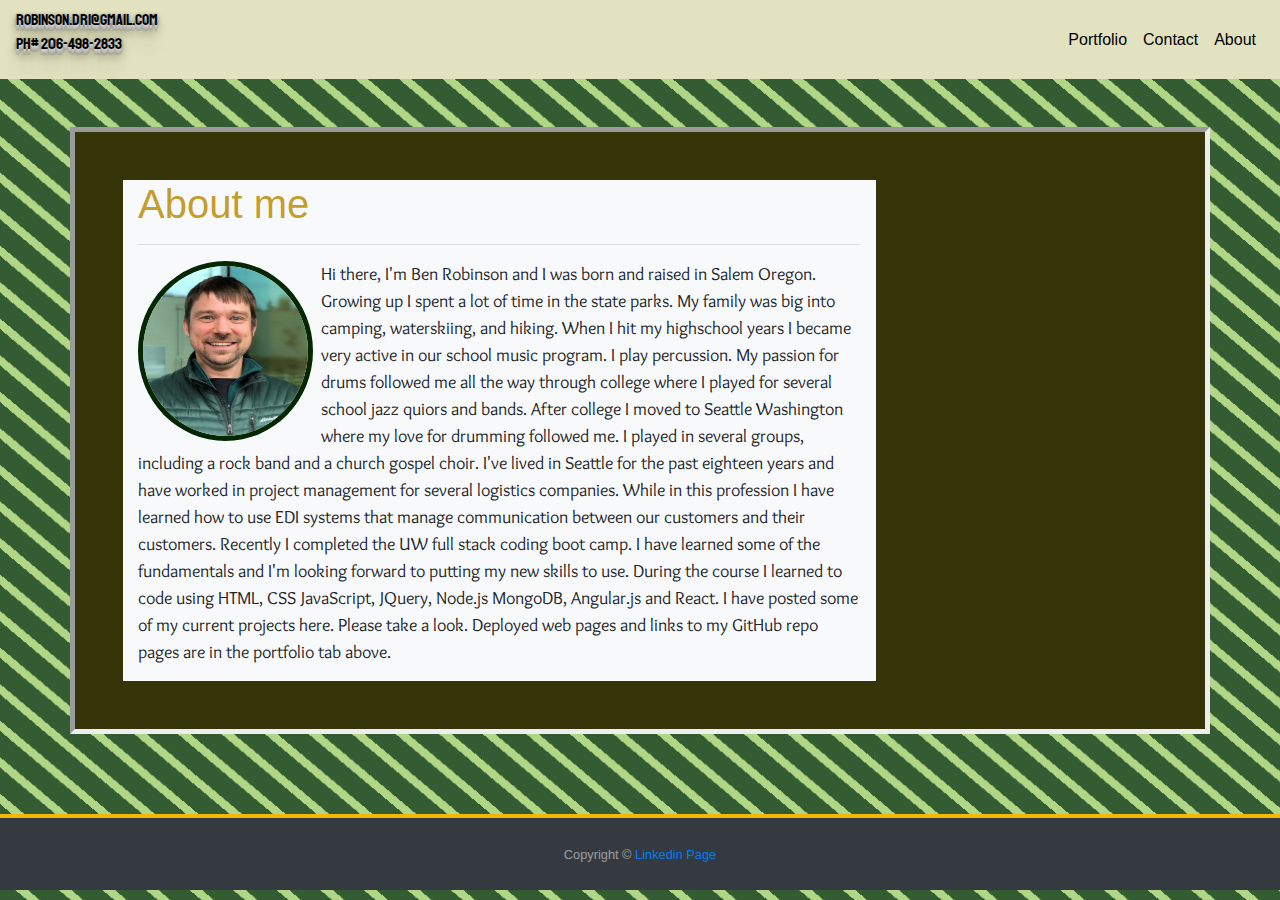
<file: about.html>
<!DOCTYPE html>
<html lang="en">
<head>
    <meta charset="UTF-8">
    <meta name="viewport" content="width=device-width, initial-scale=1.0">
    <title>About Me</title>
    <link rel="stylesheet" href="https://stackpath.bootstrapcdn.com/bootstrap/4.5.2/css/bootstrap.min.css" integrity="sha384-JcKb8q3iqJ61gNV9KGb8thSsNjpSL0n8PARn9HuZOnIxN0hoP+VmmDGMN5t9UJ0Z" crossorigin="anonymous">
    <link href="https://fonts.googleapis.com/css2?family=Fredoka+One&family=Overlock&display=swap" rel="stylesheet">
    <link href="https://fonts.googleapis.com/css2?family=Staatliches&display=swap" rel="stylesheet">
    <link rel="stylesheet" href="./assets/about_me.css">
</head>
<body>
    <nav class="navbar navbar-expand-lg navco mb-5"> 
      <p class="emailP">robinson.dri@gmail.com <br> PH# 206-498-2833</p>      
        <button class="navbar-toggler" type="button" data-toggle="collapse" data-target="#navbarSupportedContent" aria-controls="navbarSupportedContent" aria-expanded="false" aria-label="Toggle navigation">
          <span class="navbar-toggler-icon">=</span>
        </button>
        
      
        <div class="collapse navbar-collapse" id="navbarSupportedContent">
          <ul class="navbar-nav ml-auto">
            <li class="nav-item">
              <a class="nav-link" href="index.html">Portfolio</a>
            </li>
            <li class="nav-item">
              <a class="nav-link" href="contact.html">Contact</a>
            </li>            
            <li class="nav-item active">
              <a class="nav-link" href="about.html">About <span class="sr-only">(current)</span></a>
            </li>            
          </ul>          
        </div>
      </nav>
    
      <main class="container">
               <div class="row">
                  <div class="col-md-8 mt-5 ml-5 bg-light">
                  <h1 style="color: #bb8e07da">About me</h1>
                  <hr/>
                </div>
              </div>
            
          <div class="row">
              <div class="col-md-8 mb-5 ml-5 bg-light">
                 <div class="float-left">
                  <img src="./assets/IMG_1527.jpg" alt="head shot" style="width:175px;height:180px;" class="mr-2 imgBorder">
                   </div>
                  <p class="aboutP">   Hi there, I'm Ben Robinson and I was born and raised in Salem Oregon.  Growing up I spent a lot of time in the state parks.  My family was big into camping, waterskiing, and hiking.  When I hit my highschool years I became very active in our school music program.  I play percussion.  My passion for drums followed me all the way through college where I played for several school jazz quiors and bands.  After college I moved to Seattle Washington where my love for drumming followed me.  I played in several groups, including a rock band and a church gospel choir.  I've lived in Seattle for the past eighteen years and have worked in project management for several logistics companies.  While in this profession I have learned how to use EDI systems that manage communication between our customers and their customers.  Recently I completed the UW full stack coding boot camp.  I have learned some of the fundamentals and I'm looking forward to putting my new skills to use.  During the course I learned to code using HTML, CSS JavaScript, JQuery, Node.js MongoDB, Angular.js and React. I have posted some of my current projects here.  Please take a look.  Deployed web pages and links to my GitHub repo pages are in the portfolio tab above. </p>
                   </div>
              </div>
            </div>
          </div> 
              
      </main>
    
      <div class="row">
        <div class="col-md-12 footer">

        <footer id="sticky-footer" class="py-4 bg-dark text-white-50 mt-1">
        <div class="container text-center">
          <small>Copyright &copy; <a href="www.linkedin.com/in/benrobinsonwebdev">Linkedin Page</small></a>
        </div>
      
        </footer>
       </div>
    </div>


    <script type="text/javascript" src="https://platform.linkedin.com/badges/js/profile.js" async defer></script>
  <script src="https://code.jquery.com/jquery-3.5.1.slim.min.js" integrity="sha384-DfXdz2htPH0lsSSs5nCTpuj/zy4C+OGpamoFVy38MVBnE+IbbVYUew+OrCXaRkfj" crossorigin="anonymous"></script>
<script src="https://cdn.jsdelivr.net/npm/bootstrap@4.5.3/dist/js/bootstrap.bundle.min.js" integrity="sha384-ho+j7jyWK8fNQe+A12Hb8AhRq26LrZ/JpcUGGOn+Y7RsweNrtN/tE3MoK7ZeZDyx" crossorigin="anonymous"></script>
    
</body>
</html>
</file>
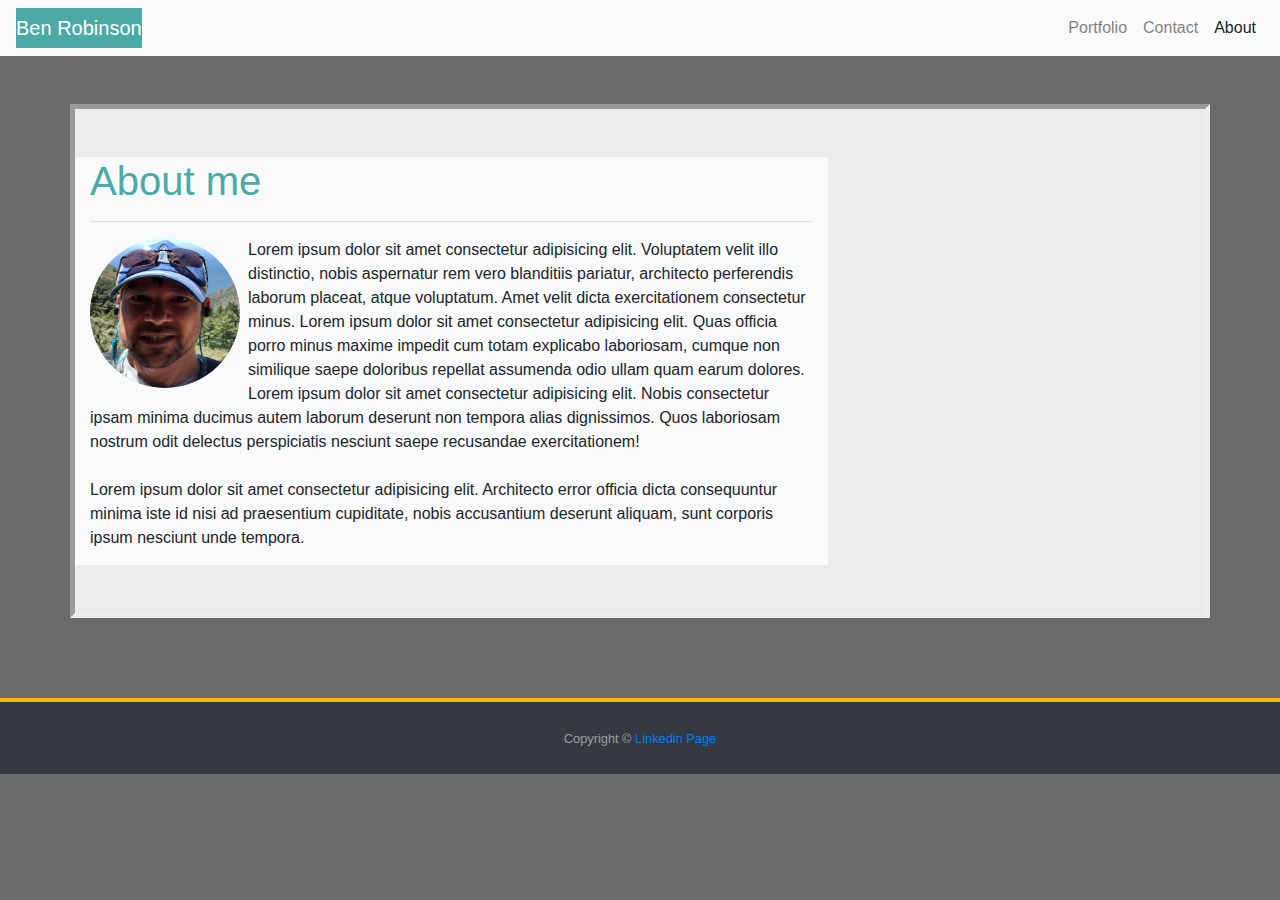
<file: about_me.html>
<!DOCTYPE html>
<html lang="en">
<head>
    <meta charset="UTF-8">
    <meta name="viewport" content="width=device-width, initial-scale=1.0">
    <title>About Me</title>
    <link rel="stylesheet" href="https://stackpath.bootstrapcdn.com/bootstrap/4.5.2/css/bootstrap.min.css" integrity="sha384-JcKb8q3iqJ61gNV9KGb8thSsNjpSL0n8PARn9HuZOnIxN0hoP+VmmDGMN5t9UJ0Z" crossorigin="anonymous">
    <link rel="stylesheet" href="about_me.css">
</head>
<body>
    <nav class="navbar navbar-expand-lg navbar-light navco mb-5 bg-light">
        <a class="navbar-brand" style="background-color: #4AAAA5; color: white" href="https://www.linkedin.com/feed/">Ben Robinson</a>
        <button class="navbar-toggler" type="button" data-toggle="collapse" data-target="#navbarSupportedContent" aria-controls="navbarSupportedContent" aria-expanded="false" aria-label="Toggle navigation">
          <span class="navbar-toggler-icon"></span>
        </button>
        
      
        <div class="collapse navbar-collapse" id="navbarSupportedContent">
          <ul class="navbar-nav ml-auto">
            <li class="nav-item">
              <a class="nav-link" href="C:\Users\robin\developer\boot-camp\homework\Portfolio\index.html">Portfolio</a>
            </li>
            <li class="nav-item">
              <a class="nav-link" href="C:\Users\robin\developer\boot-camp\homework\Portfolio\contact.html">Contact</a>
            </li>            
            <li class="nav-item active">
              <a class="nav-link" href="C:\Users\robin\developer\boot-camp\homework\Portfolio\about_me.html">About <span class="sr-only">(current)</span></a>
            </li>            
          </ul>          
        </div>
      </nav>
    
      <main class="container" style="background-color: #EBEBEB">
               <div class="row">
                  <div class="col-md-8 mt-5 bg-light">
                  <h1 style="color: #4AAAA5">About me</h1>
                  <hr/>
                </div>
              </div>
             
          <div class="row">
              <div class="col-md-8 mb-5 bg-light">
                 <div class="float-left">
                  <img src="IMG_1352 (2).jpg" alt="ollie" style="width:150px;height:150px;" class="mr-2">
                   </div>
                  <p>Lorem ipsum dolor sit amet consectetur adipisicing elit. Voluptatem velit illo distinctio, nobis aspernatur rem vero blanditiis pariatur, architecto perferendis laborum placeat, atque voluptatum. Amet velit dicta exercitationem consectetur minus. Lorem ipsum dolor sit amet consectetur adipisicing elit. Quas officia porro minus maxime impedit cum totam explicabo laboriosam, cumque non similique saepe doloribus repellat assumenda odio ullam quam earum dolores. Lorem ipsum dolor sit amet consectetur adipisicing elit. Nobis consectetur ipsam minima ducimus autem laborum deserunt non tempora alias dignissimos. Quos laboriosam nostrum odit delectus perspiciatis nesciunt saepe recusandae exercitationem!<br><br> Lorem ipsum dolor sit amet consectetur adipisicing elit. Architecto error officia dicta consequuntur minima iste id nisi ad praesentium cupiditate, nobis accusantium deserunt aliquam, sunt corporis ipsum nesciunt unde tempora.</p>
                   </div>
              </div>
            </div>
          </div>       
      </main>
    
      <div class="row">
        <div class="col-md-12 footer">

        <footer id="sticky-footer" class="py-4 bg-dark text-white-50 mt-1">
        <div class="container text-center">
          <small>Copyright &copy; <a href="https://www.linkedin.com/feed/">Linkedin Page</small></a>
        </div>
      
        </footer>
       </div>
    </div>

    
</body>
</html>
</file>
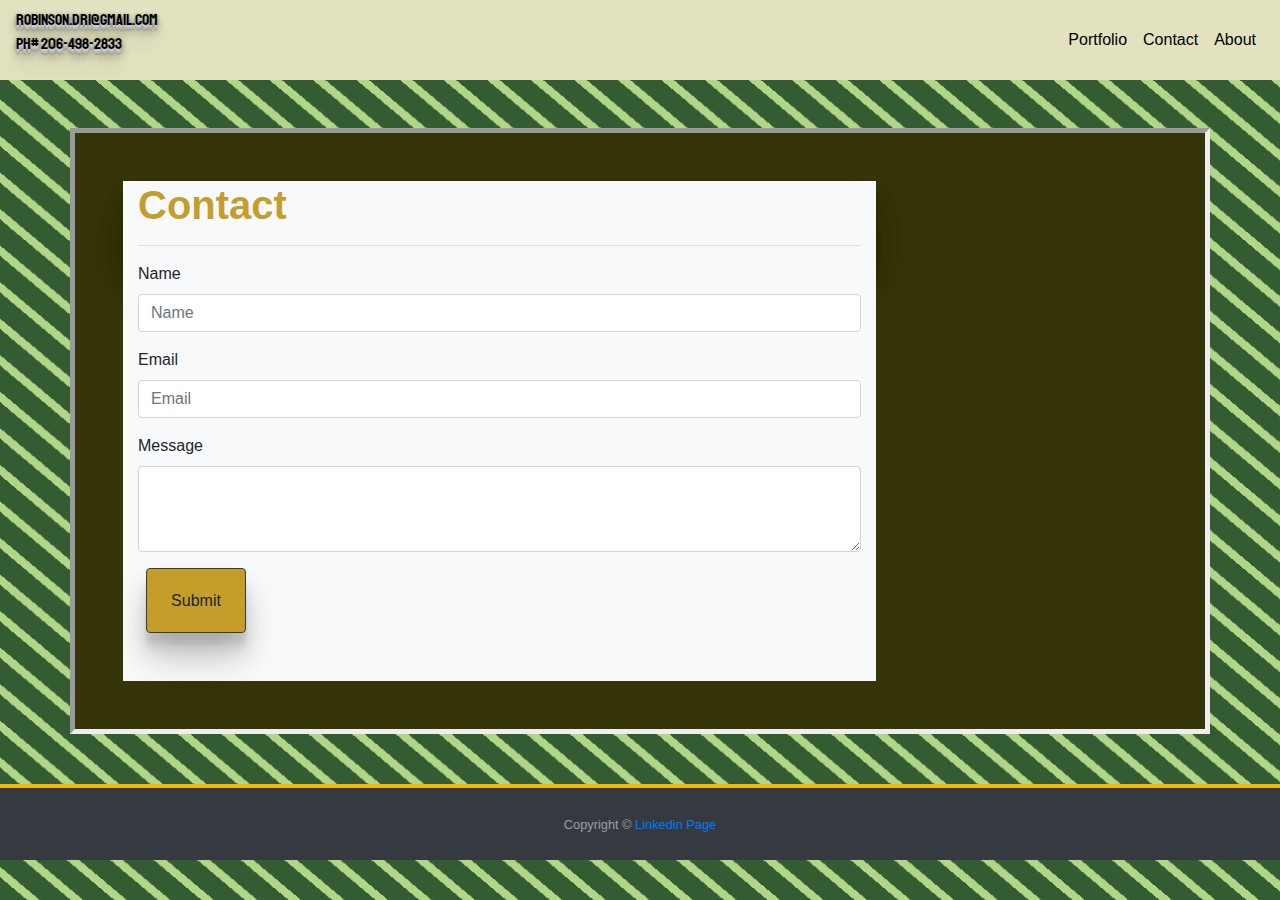
<file: contact.html>
<!DOCTYPE html>
<html lang="en">
<head>
  <meta charset="UTF-8">
  <meta name="viewport" content="width=device-width, initial-scale=1.0">
  <title>Contact</title>
  <link rel="stylesheet" href="https://stackpath.bootstrapcdn.com/bootstrap/4.5.2/css/bootstrap.min.css" integrity="sha384-JcKb8q3iqJ61gNV9KGb8thSsNjpSL0n8PARn9HuZOnIxN0hoP+VmmDGMN5t9UJ0Z" crossorigin="anonymous">
  <link href="https://fonts.googleapis.com/css2?family=Dancing+Script&family=Monoton&family=Staatliches&display=swap" rel="stylesheet">
  <link rel="stylesheet" href="./assets/contact.css">
</head>
<body>
  <nav class="navbar navbar-expand-lg navco mb-5">
    <p class="emailP">robinson.dri@gmail.com <br> PH# 206-498-2833</p>

    <button class="navbar-toggler" type="button" data-toggle="collapse" data-target="#navbarSupportedContent" aria-controls="navbarSupportedContent" aria-expanded="false" aria-label="Toggle navigation">
      <span class="navbar-toggler-icon">=</span>
    </button>
    
  
    <div class="collapse navbar-collapse" id="navbarSupportedContent">
      <ul class="navbar-nav ml-auto">
        <li class="nav-item">
          <a class="nav-link" href="index.html">Portfolio</a>
        </li>
        <li class="nav-item active">
          <a class="nav-link" href="contact.html">Contact <span class="sr-only">(current)</span></a>
        </li>            
        <li class="nav-item">
          <a class="nav-link" href="about.html">About</a>
        </li>            
      </ul>          
    </div>
  </nav>


  <main class="container">
    <div class="row">
      <div class="cardShadow col-md-8 mt-5 ml-5 bg-light">
        <h1 style="color: #bb8e07da; font-weight: 900">Contact</h1>
        <hr/>
      </div>
    </div>
    <div class="row">
      <div class="col-md-8 ml-5 mb-5 bg-light">
        <form>
          <div class="form-group">
            <label for="exampleFormControlInput1">Name</label>
            <input type="text" class="form-control" id="exampleFormControlInput1" placeholder="Name">
          </div>
          <div class="form-group">
            <label for="exampleFormControlInput1">Email</label>
            <input type="email" class="form-control" id="exampleFormControlInput1" placeholder="Email">
          </div>          
          <div class="form-group">
            <label for="exampleFormControlTextarea1">Message</label>
            <textarea class="form-control" id="message" rows="3"></textarea>
          </div>
          <button type="submit" class="cardShadow btn border border-dark ml-2 mb-5" style="background-color: #bb8e07da">Submit</button>
        </form>
      </div>      
    </div>
  </main> 

  <div class="row">
    <div class="col-md-12 footer">

  <footer id="footer" class="py-4 bg-dark text-white-50 mt-1">
    <div class="container text-center">
      <small>Copyright &copy; <a href="www.linkedin.com/in/benrobinsonwebdev">Linkedin Page</small></a>
    </div>  
  </footer>

 </div>
   </div>

   <script type="text/javascript" src="https://platform.linkedin.com/badges/js/profile.js" async defer></script>
  <script src="https://code.jquery.com/jquery-3.5.1.slim.min.js" integrity="sha384-DfXdz2htPH0lsSSs5nCTpuj/zy4C+OGpamoFVy38MVBnE+IbbVYUew+OrCXaRkfj" crossorigin="anonymous"></script>
<script src="https://cdn.jsdelivr.net/npm/bootstrap@4.5.3/dist/js/bootstrap.bundle.min.js" integrity="sha384-ho+j7jyWK8fNQe+A12Hb8AhRq26LrZ/JpcUGGOn+Y7RsweNrtN/tE3MoK7ZeZDyx" crossorigin="anonymous"></script>
</body>
</html>
</file>
<file: assets/about_me.css>
body {
    background-image: linear-gradient(40deg, #b1d685 14.29%, #335c33 14.29%, #335c33 50%, #b1d685 50%, #b1d685 64.29%, #335c33 64.29%, #335c33 100%);
background-size: 43.56px 36.55px;
}
hr {
    width: 100%;
}
main {
    margin-bottom: 80px;
    background-color: #353509;
    border-style: inset;
    border-width: thick;
    /* background-color: #e2e2c0; */
}
p {
    margin-bottom: 15px;
}
.footer {
    background-color: #f2b707;
    height: 10px;
}
img {
    border-radius: 50%;
}
.navbar {
    background-color: #e2e2c0;
}
.nav-link {
    color: black;
}
.aboutP {
    font-family: "overlock";
    font-size: large;
}
.emailP {
    font-family: 'Staatliches';
    /* background: #0e8dbc; */
    color: black;
    text-shadow: 0 1px 0 #ccc,
                 0 2px 0 #c9c9c9,
                 0 3px 0 #bbb,
                 0 4px 0 #b9b9b9,
                 0 5px 0 #aaa,
                 0 6px 1px rgba(0,0,0,.1),
                 0 0 5px rgba(0,0,0,.1),
                 0 1px 3px rgba(0,0,0,.3),
                 0 3px 5px rgba(0,0,0,.2),
                 0 5px 10px rgba(0,0,0,.25),
                 0 10px 10px rgba(0,0,0,.2),
                 0 20px 20px rgba(0,0,0,.15);

}
.navbar-toggler-icon {
    color: white;
    background-color: black;
   
}
.pencil-effect {
    background-image: url("/assets/IMG_1527.jpg");
    background-size: cover;
    background-position: center;
  }
  
  @supports (filter: invert(1)) and (background-blend-mode: difference) {
    .pencil-effect {
      background-image: url("/assets/IMG_1527.jpg"), url("/assets/IMG_1527.jpg");
      background-blend-mode: difference;
      background-position: calc(50% - 1px) calc(50% - 1px), calc(50% + 1px) calc(50% + 1px);
      filter: brightness(2) invert(1) grayscale(1);
      box-shadow: inset 0 0 0 1px black;
    }
  }

  .insideBackground {
    background-image: linear-gradient(40deg, #b1d685 14.29%, #335c33 14.29%, #335c33 50%, #b1d685 50%, #b1d685 64.29%, #335c33 64.29%, #335c33 100%);
    background-size: 43.56px 36.55px;
  }
  .imgBorder {
      border: 5px solid #032603;
  }
</file>
<file: about_me.css>
body {
    background-color: #6B6B6A;
}
hr {
    width: 100%;
}
main {
    margin-bottom: 80px;
    background-color: #e2e2c0;
    border-style: inset;
    border-width: thick;
    /* background-color: #e2e2c0; */
}
p {
    margin-bottom: 15px;
}
.footer {
    background-color: #f2b707;
    height: 10px;
}
img {
    border-radius: 50%;
}
.navbar {
    background-color: #e2e2c0;
}
.nav-link {
    color: black;
}
.aboutP {
    font-family: "overlock";
    font-size: large;
}
.emailP {
    font-family: 'Staatliches';
    /* background: #0e8dbc; */
    color: black;
    text-shadow: 0 1px 0 #ccc,
                 0 2px 0 #c9c9c9,
                 0 3px 0 #bbb,
                 0 4px 0 #b9b9b9,
                 0 5px 0 #aaa,
                 0 6px 1px rgba(0,0,0,.1),
                 0 0 5px rgba(0,0,0,.1),
                 0 1px 3px rgba(0,0,0,.3),
                 0 3px 5px rgba(0,0,0,.2),
                 0 5px 10px rgba(0,0,0,.25),
                 0 10px 10px rgba(0,0,0,.2),
                 0 20px 20px rgba(0,0,0,.15);

}
</file>
<file: assets/contact.css>
body {
    background-image: linear-gradient(40deg, #b1d685 14.29%, #335c33 14.29%, #335c33 50%, #b1d685 50%, #b1d685 64.29%, #335c33 64.29%, #335c33 100%);
background-size: 43.56px 36.55px;
}
main {
    background-color: #353509;
    margin-bottom: 50px;
    border-style: inset;
    border-width: thick;
    
}
hr {
    width: 100%;
}
button {
    width: 100px;
    height: 65px;
}
.footer {
    background-color: #f2b707;
    height: 10px;
}
.navbar {
    background-color: #e2e2c0;
}
.nav-link {
    color: black;
}
.emailP {
    font-family: 'Staatliches';
    /* background: #0e8dbc; */
    color: black;
    text-shadow: 0 1px 0 #ccc,
                 0 2px 0 #c9c9c9,
                 0 3px 0 #bbb,
                 0 4px 0 #b9b9b9,
                 0 5px 0 #aaa,
                 0 6px 1px rgba(0,0,0,.1),
                 0 0 5px rgba(0,0,0,.1),
                 0 1px 3px rgba(0,0,0,.3),
                 0 3px 5px rgba(0,0,0,.2),
                 0 5px 10px rgba(0,0,0,.25),
                 0 10px 10px rgba(0,0,0,.2),
                 0 20px 20px rgba(0,0,0,.15);

}
.navbar-toggler-icon {
    color: white;
    background-color: black;
   
}
.cardShadow {
    box-shadow:
    0 6.9px 1.5px rgba(0, 0, 0, 0.027),
    0 11.5px 3.9px rgba(0, 0, 0, 0.036),
    0 14.7px 8.2px rgba(0, 0, 0, 0.042),
    0 17.3px 19.4px rgba(0, 0, 0, 0.048),
    0 20px 30.5px rgba(0, 0, 0, 0.055),
    0 23.2px 35.2px rgba(0, 0, 0, 0.067),
    0 27px 38px rgba(0, 0, 0, 0.1)
  ;
 }
</file>
